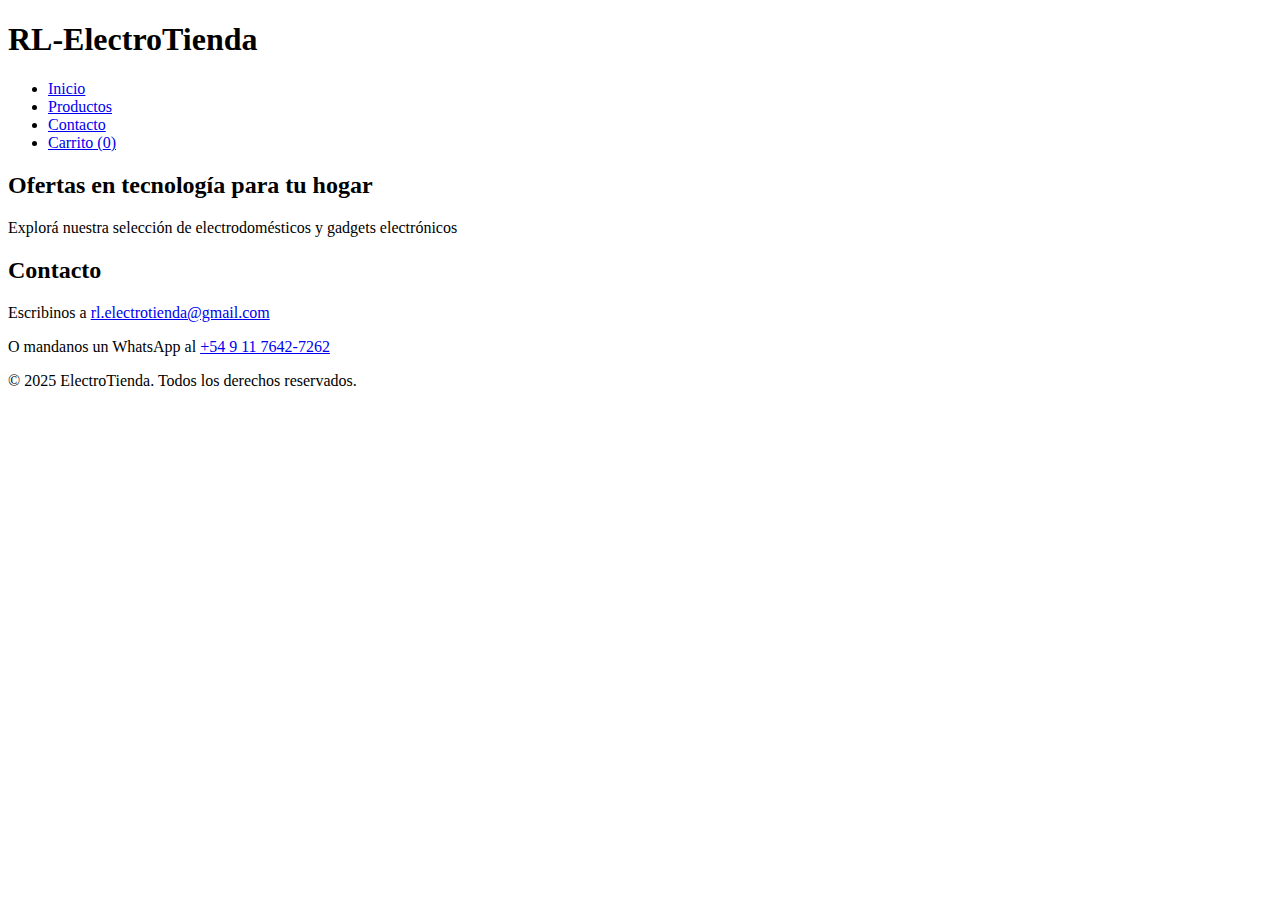
<file: index.html>
<!DOCTYPE html>
<html lang="es">
<head>
  <meta charset="UTF-8" />
  <meta name="viewport" content="width=device-width, initial-scale=1.0" />
  <title>RL-ElectroTienda</title>
  <link rel="stylesheet" href="css/style.css" />
</head>
<body>
  <header>
    <h1>RL-ElectroTienda</h1>
    <nav>
      <ul>
        <li><a href="#home">Inicio</a></li>
        <li><a href="pages/productos.html">Productos</a></li>
        <li><a href="#contacto">Contacto</a></li>
        <li><a href="pages/carrito.html">Carrito (<span id="carrito-cantidad">0</span>)</a></li>
      </ul>
    </nav>
  </header>

  <section id="home" class="hero">
    <h2>Ofertas en tecnología para tu hogar</h2>
    <p>Explorá nuestra selección de electrodomésticos y gadgets electrónicos</p>
  </section>

  <section id="contacto" class="contacto">
    <h2>Contacto</h2>
    <p>Escribinos a <a href="mailto:rl.electrotienda@gmail.com">rl.electrotienda@gmail.com</a></p>
    <p>O mandanos un WhatsApp al <a href="https://wa.me/5491176427262" target="_blank">+54 9 11 7642-7262</a></p>
  </section>

  <footer>
    <p>&copy; 2025 ElectroTienda. Todos los derechos reservados.</p>
  </footer>

  <script src="js/carrito.js"></script>
</body>
</html>
</file>
<file: css/style.css>

</file>
